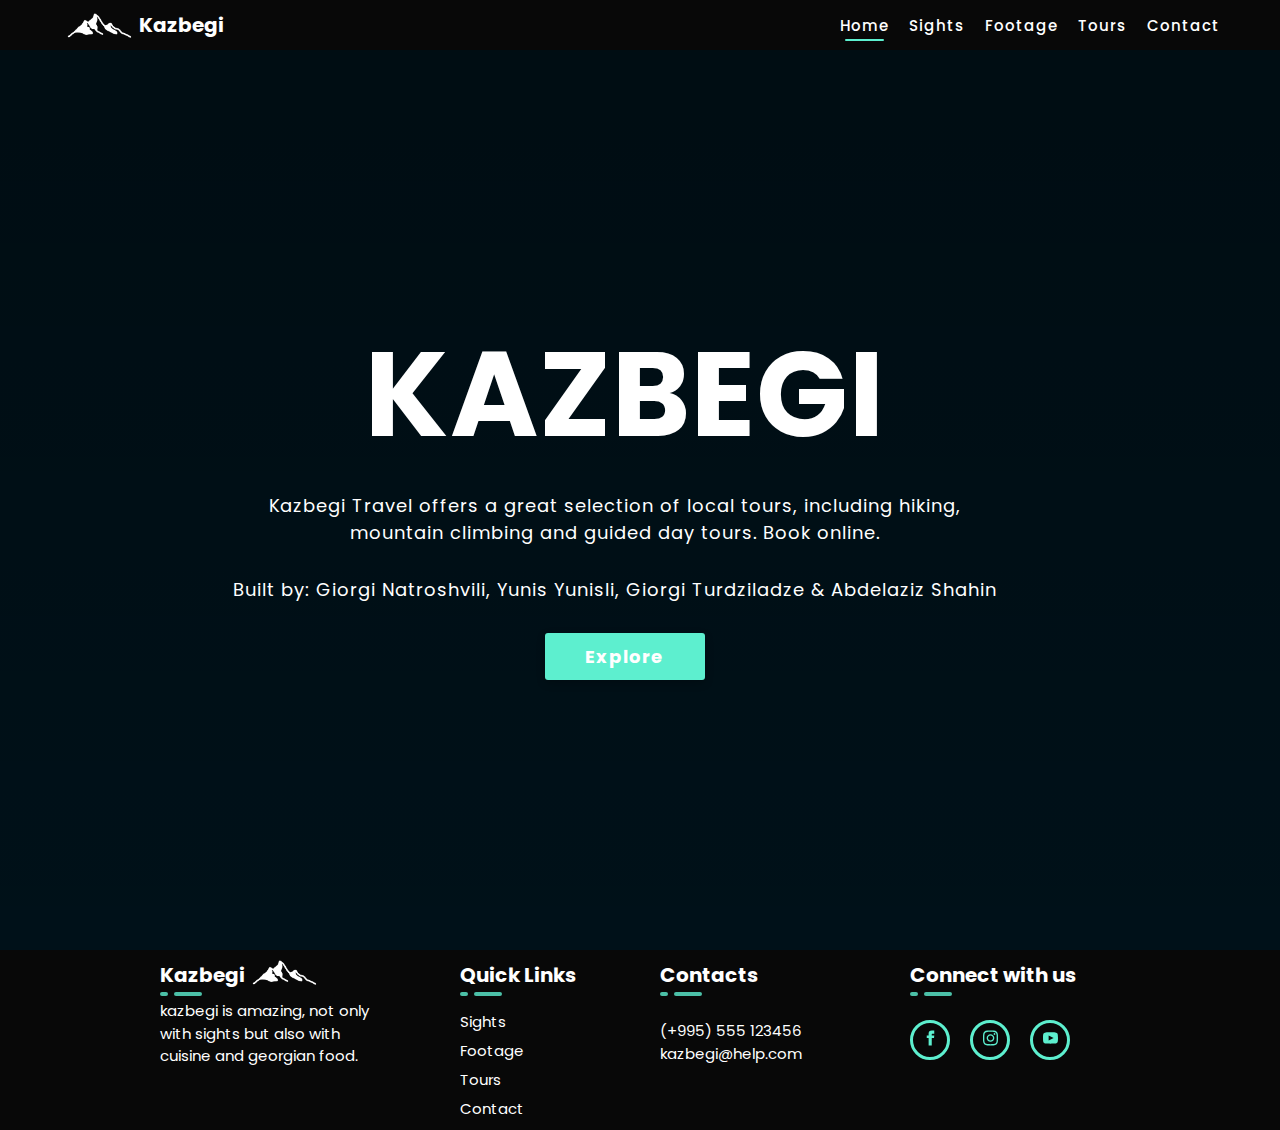
<file: index.html>
<!DOCTYPE html>
<html lang="en">

<head>
    <meta charset="UTF-8">
    <meta http-equiv="X-UA-Compatible" content="IE=edge">
    <meta name="viewport" content="width=device-width, initial-scale=1.0">
    <title>Kazbegi Travel</title>
    <link rel="shortcut icon" href="public/images/logo/mountain-fav.png" type="image/x-icon">
    <link rel="preconnect" href="https://fonts.googleapis.com">
    <link rel="preconnect" href="https://fonts.gstatic.com" crossorigin>
    <link
        href="https://fonts.googleapis.com/css2?family=Dosis:wght@800&family=Poppins:wght@400;500;600;700&display=swap"
        rel="stylesheet">
    <!-- css  -->
    <link rel="stylesheet" href="public/sass/style.css">

</head>

<body>
    <div id="preloader">
    </div>

    <header class="primary-header">
        <div class="left-part">
            <a href="index.html">
                <img src="public/images/logo/mountain.png" alt="Kazbegi Logo" />
                <div class="logo">
                    <h1>Kazbegi</h1>
                </div>
            </a>
        </div>
        <div class="right-part">
            <div class="navbar" role="navigation">
                <ul>
                    <li><a class="active" href="index.html">Home</a></li>
                    <li><a href="sights.html">Sights</a></li>
                    <li><a href="footage.html">Footage</a></li>
                    <li><a href="tours.html">Tours</a></li>
                    <li><a href="contact.html">Contact</a></li>
                </ul>
            </div>
            <div class="ham-menu">
                <div class="line line-1"></div>
                <div class="line line-2"></div>
                <div class="line line-3"></div>
            </div>
        </div>
    </header>

    <main>
        <section class="banner" id="banner">
            <div class="banner-text">
                <h1>Kazbegi</h1>
                <p>Kazbegi Travel offers a great selection of local tours, including hiking, mountain climbing and
                    guided day
                    tours. Book online.</p>
                <p>Built by: Giorgi Natroshvili, Yunis Yunisli, Giorgi Turdziladze & Abdelaziz Shahin</p>
                <a href="sights.html" class="btn btn-get"><span>Explore</span></a>
            </div>
        </section>
    </main>

    <footer>
        <div class="main-container h-card">
            <div class="heading-foo">
                <span class="org">
                    <h1>Kazbegi</h1>
                    <img src="public/images/logo/mountain.png" alt="Kazbegi Logo">
                </span>
                <p>Kazbegi is amazing, not only with sights but also with cuisine and Georgian food. </p>
            </div>
            <div class="social-media">
                <h1>Connect with us</h1>
                <ul>
                    <li>
                        <a href="https://example.com/facebook" target="_blank" rel="me">
                            <svg xmlns="http://www.w3.org/2000/svg" width="24" height="24" viewBox="0 0 24 24"
                                class="fill">
                                <!-- Facebook Icon Path -->
                                <path
                                d="M9 8h-3v4h3v12h5v-12h3.642l.358-4h-4v-1.667c0-.955.192-1.333 1.115-1.333h2.885v-5h-3.808c-3.596 0-5.192 1.583-5.192 4.615v3.385z" />
                            </svg>
                        </a>
                    </li>
                    <li>
                        <a href="https://example.com/twitter" target="_blank" rel="me">
                            <svg xmlns="http://www.w3.org/2000/svg" width="24" height="24" viewBox="0 0 24 24"
                                class="fill">
                                <!-- Twitter Icon Path -->
                                <path
                                d="M12 2.163c3.204 0 3.584.012 4.85.07 3.252.148 4.771 1.691 4.919 4.919.058 1.265.069 1.645.069 4.849 0 3.205-.012 3.584-.069 4.849-.149 3.225-1.664 4.771-4.919 4.919-1.266.058-1.644.07-4.85.07-3.204 0-3.584-.012-4.849-.07-3.26-.149-4.771-1.699-4.919-4.92-.058-1.265-.07-1.644-.07-4.849 0-3.204.013-3.583.07-4.849.149-3.227 1.664-4.771 4.919-4.919 1.266-.057 1.645-.069 4.849-.069zm0-2.163c-3.259 0-3.667.014-4.947.072-4.358.2-6.78 2.618-6.98 6.98-.059 1.281-.073 1.689-.073 4.948 0 3.259.014 3.668.072 4.948.2 4.358 2.618 6.78 6.98 6.98 1.281.058 1.689.072 4.948.072 3.259 0 3.668-.014 4.948-.072 4.354-.2 6.782-2.618 6.979-6.98.059-1.28.073-1.689.073-4.948 0-3.259-.014-3.667-.072-4.947-.196-4.354-2.617-6.78-6.979-6.98-1.281-.059-1.69-.073-4.949-.073zm0 5.838c-3.403 0-6.162 2.759-6.162 6.162s2.759 6.163 6.162 6.163 6.162-2.759 6.162-6.163c0-3.403-2.759-6.162-6.162-6.162zm0 10.162c-2.209 0-4-1.79-4-4 0-2.209 1.791-4 4-4s4 1.791 4 4c0 2.21-1.791 4-4 4zm6.406-11.845c-.796 0-1.441.645-1.441 1.44s.645 1.44 1.441 1.44c.795 0 1.439-.645 1.439-1.44s-.644-1.44-1.439-1.44z" />
                            </svg>
                        </a>
                    </li>
                    <li>
                        <a href="https://example.com/instagram" target="_blank" rel="me">
                            <svg xmlns="http://www.w3.org/2000/svg" width="24" height="24" viewBox="0 0 24 24"
                                class="fill">
                                <!-- Instagram Icon Path -->
                                <path
                                d="M19.615 3.184c-3.604-.246-11.631-.245-15.23 0-3.897.266-4.356 2.62-4.385 8.816.029 6.185.484 8.549 4.385 8.816 3.6.245 11.626.246 15.23 0 3.897-.266 4.356-2.62 4.385-8.816-.029-6.185-.484-8.549-4.385-8.816zm-10.615 12.816v-8l8 3.993-8 4.007z" />
                            </svg>
                        </a>
                    </li>
                </ul>
            </div>
            <div class="main">
                <h1>Quick Links</h1>
                <ul>
                    <li><a href="sights.html">Sights</a></li>
                    <li><a href="footage.html">Footage</a></li>
                    <li><a href="tours.html">Tours</a></li>
                    <li><a href="contact.html">Contact</a></li>
                </ul>
            </div>
            <div class="contact-info">
                <h1>Contacts</h1>
                <div class="contact-info-text">
                    <p><span class="tel">(+995) 555 123456</span></p>
                    <p><a href="mailto:kazbegi@help.com">kazbegi@help.com</a></p>
                </div>
            </div>
        </div>
    </footer>

    <script src="public/js/main.js"></script>
</body>

</html>
</file>
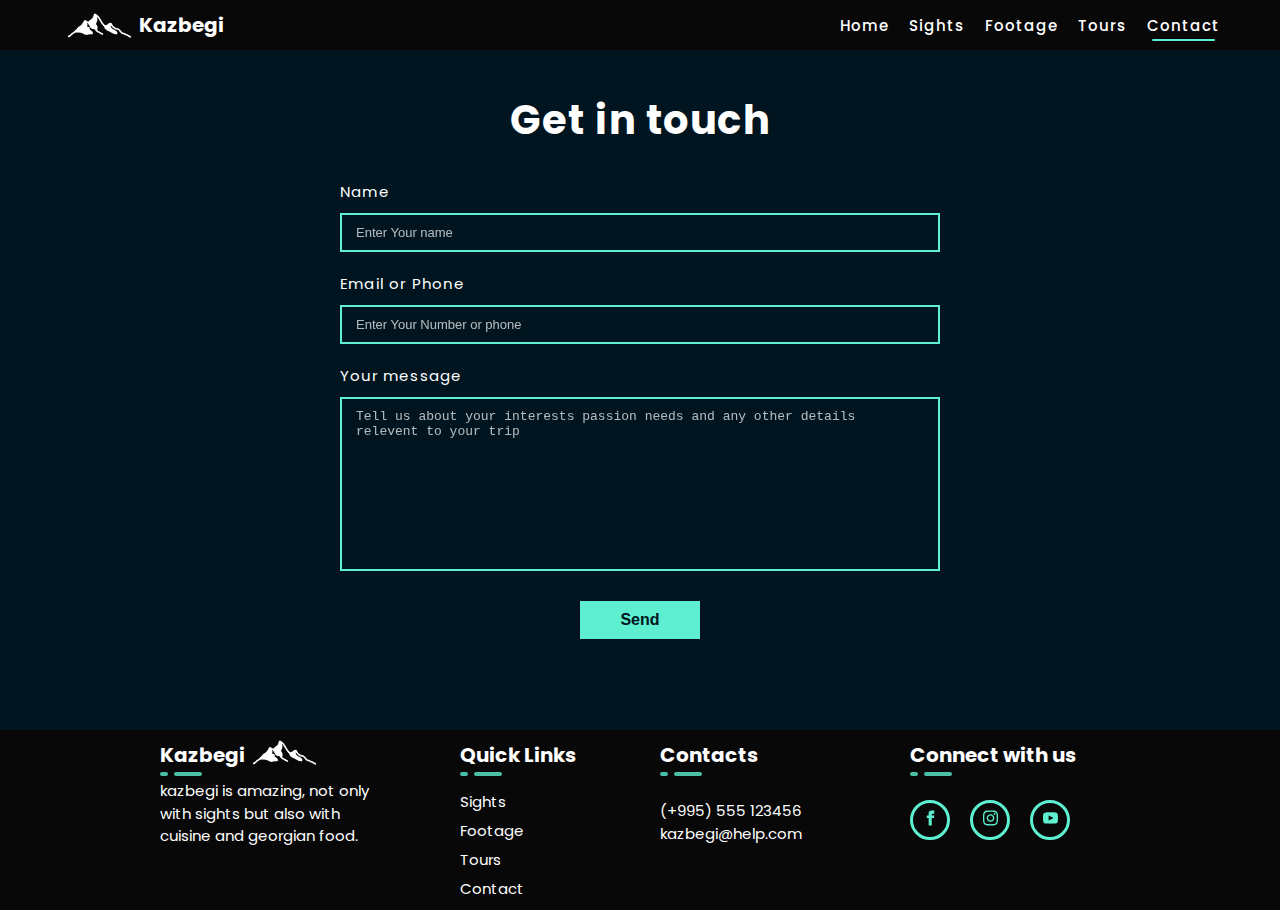
<file: contact.html>
<!DOCTYPE html>
<html lang="en">

<head>
    <meta charset="UTF-8">
    <meta http-equiv="X-UA-Compatible" content="IE=edge">
    <meta name="viewport" content="width=device-width, initial-scale=1.0">
    <title>Kazbegi Travel</title>
    <link rel="shortcut icon" href="public/images/logo/mountain-fav.png" type="image/x-icon">
    <link rel="preconnect" href="https://fonts.googleapis.com">
    <link rel="preconnect" href="https://fonts.gstatic.com" crossorigin>
    <link href="https://fonts.googleapis.com/css2?family=Dosis:wght@800&family=Poppins:wght@400;500;600;700&display=swap"
        rel="stylesheet">
    <link rel="stylesheet" href="public/sass/style.css">
</head>

<body>
    <div id="preloader">
    </div>

    <header class="primary-header">
        <div class="left-part">
            <a href="index.html">
                <img src="public/images/logo/mountain.png" alt="Kazbegi Logo" />
                <div class="logo">
                    <h1>Kazbegi</h1>
                </div>
            </a>
        </div>
        <div class="right-part">
            <div class="navbar" role="navigation">
                <ul>
                    <li><a href="index.html">Home</a></li>
                    <li><a href="sights.html">Sights</a></li>
                    <li><a href="footage.html">Footage</a></li>
                    <li><a href="tours.html">Tours</a></li>
                    <li><a class="active" href="contact.html">Contact</a></li>
                </ul>
            </div>
            <div class="ham-menu">
                <div class="line line-1"></div>
                <div class="line line-2"></div>
                <div class="line line-3"></div>
            </div>
        </div>
    </header>

    <main>
        <section class="contact h-card" id="contact">
            <div class="main-text">
                <h1>Get in touch</h1>
            </div>
            <div class="main-container">
                <form action="#">
                    <div class="name">
                        <label for="name">Name</label>
                        <input type="text" placeholder="Enter Your name " id="name" name="name" class="fn" />
                    </div>
                    <div class="phone">
                        <label for="phone">Email or Phone</label>
                        <input type="text" name="phone" id="phone" class="tel"
                            placeholder="Enter Your Number or phone" />
                    </div>
                    <div class="message">
                        <label for="message">Your message</label>
                        <textarea name="message" id="message" cols="30" rows="10"
                            placeholder="Tell us about your interests passion needs and any other details relevent to your trip"></textarea>
                    </div>
                    <button class="btn-send">Send</button>
                </form>
            </div>
        </section>
    </main>

    <footer>
      <div class="main-container h-card">
          <div class="heading-foo">
              <span class="org">
                  <h1>Kazbegi</h1>
                  <img src="public/images/logo/mountain.png" alt="Kazbegi Logo">
              </span>
              <p>Kazbegi is amazing, not only with sights but also with cuisine and Georgian food. </p>
          </div>
          <div class="social-media">
              <h1>Connect with us</h1>
              <ul>
                  <li>
                      <a href="https://example.com/facebook" target="_blank" rel="me">
                          <svg xmlns="http://www.w3.org/2000/svg" width="24" height="24" viewBox="0 0 24 24"
                              class="fill">
                              <!-- Facebook Icon Path -->
                              <path
                              d="M9 8h-3v4h3v12h5v-12h3.642l.358-4h-4v-1.667c0-.955.192-1.333 1.115-1.333h2.885v-5h-3.808c-3.596 0-5.192 1.583-5.192 4.615v3.385z" />
                          </svg>
                      </a>
                  </li>
                  <li>
                      <a href="https://example.com/twitter" target="_blank" rel="me">
                          <svg xmlns="http://www.w3.org/2000/svg" width="24" height="24" viewBox="0 0 24 24"
                              class="fill">
                              <!-- Twitter Icon Path -->
                              <path
                              d="M12 2.163c3.204 0 3.584.012 4.85.07 3.252.148 4.771 1.691 4.919 4.919.058 1.265.069 1.645.069 4.849 0 3.205-.012 3.584-.069 4.849-.149 3.225-1.664 4.771-4.919 4.919-1.266.058-1.644.07-4.85.07-3.204 0-3.584-.012-4.849-.07-3.26-.149-4.771-1.699-4.919-4.92-.058-1.265-.07-1.644-.07-4.849 0-3.204.013-3.583.07-4.849.149-3.227 1.664-4.771 4.919-4.919 1.266-.057 1.645-.069 4.849-.069zm0-2.163c-3.259 0-3.667.014-4.947.072-4.358.2-6.78 2.618-6.98 6.98-.059 1.281-.073 1.689-.073 4.948 0 3.259.014 3.668.072 4.948.2 4.358 2.618 6.78 6.98 6.98 1.281.058 1.689.072 4.948.072 3.259 0 3.668-.014 4.948-.072 4.354-.2 6.782-2.618 6.979-6.98.059-1.28.073-1.689.073-4.948 0-3.259-.014-3.667-.072-4.947-.196-4.354-2.617-6.78-6.979-6.98-1.281-.059-1.69-.073-4.949-.073zm0 5.838c-3.403 0-6.162 2.759-6.162 6.162s2.759 6.163 6.162 6.163 6.162-2.759 6.162-6.163c0-3.403-2.759-6.162-6.162-6.162zm0 10.162c-2.209 0-4-1.79-4-4 0-2.209 1.791-4 4-4s4 1.791 4 4c0 2.21-1.791 4-4 4zm6.406-11.845c-.796 0-1.441.645-1.441 1.44s.645 1.44 1.441 1.44c.795 0 1.439-.645 1.439-1.44s-.644-1.44-1.439-1.44z" />
                          </svg>
                      </a>
                  </li>
                  <li>
                      <a href="https://example.com/instagram" target="_blank" rel="me">
                          <svg xmlns="http://www.w3.org/2000/svg" width="24" height="24" viewBox="0 0 24 24"
                              class="fill">
                              <!-- Instagram Icon Path -->
                              <path
                              d="M19.615 3.184c-3.604-.246-11.631-.245-15.23 0-3.897.266-4.356 2.62-4.385 8.816.029 6.185.484 8.549 4.385 8.816 3.6.245 11.626.246 15.23 0 3.897-.266 4.356-2.62 4.385-8.816-.029-6.185-.484-8.549-4.385-8.816zm-10.615 12.816v-8l8 3.993-8 4.007z" />
                          </svg>
                      </a>
                  </li>
              </ul>
          </div>
          <div class="main">
              <h1>Quick Links</h1>
              <ul>
                  <li><a href="sights.html">Sights</a></li>
                  <li><a href="footage.html">Footage</a></li>
                  <li><a href="tours.html">Tours</a></li>
                  <li><a href="contact.html">Contact</a></li>
              </ul>
          </div>
          <div class="contact-info">
              <h1>Contacts</h1>
              <div class="contact-info-text">
                  <p><span class="tel">(+995) 555 123456</span></p>
                  <p><a href="mailto:kazbegi@help.com">kazbegi@help.com</a></p>
              </div>
          </div>
      </div>
  </footer>

    <script src="public/js/main.js"></script>
</body>

</html>
</file>
<file: public/sass/style.css>
*,
*::after,
*::before {
  box-sizing: border-box;
  margin: 0;
  padding: 0;
  transition: all 280ms ease-in-out;
}

html {
  font-size: 62.5%;
  scroll-behavior: smooth;
}

::-webkit-scrollbar {
  width: 1rem;
}

::-webkit-scrollbar-track {
  background-color: hsl(198, 100%, 6%);
}

::-webkit-scrollbar-thumb {
  border: 2px solid hsl(198, 100%, 6%);
  border-radius: 50px;
  background-color: hsl(167, 82%, 65%);
}

body {
  font-family: "Poppins", sans-serif;
  background-color: hsl(198, 100%, 6%);
}

a,
a:visited,
a:active {
  text-decoration: none;
  color: hsl(0, 0%, 100%);
}

li {
  list-style: none;
}

#preloadder {
  position: fixed;
  top: 0;
  left: 0;
  width: 100%;
  height: 100%;
  overflow: hidden;
  background-color: hsl(0, 0%, 100%);
  display: flex;
  align-items: center;
  justify-content: center;
  background-image: url(../images/preloadder/loader.gif);
  background-position: center;
  background-repeat: no-repeat;
  background-size: 35%;
  z-index: 99999;
}

.btn {
  color: hsl(0, 0%, 100%);
  font-size: 1.8rem;
  display: flex;
  align-items: center;
  justify-content: center;
  flex-direction: row;
  gap: 0.5rem;
  background-color: hsl(167, 82%, 65%);
  padding: 1rem 2rem;
  border-radius: 3px;
  box-shadow: rgba(0, 0, 0, 0.24) 0px 3px 8px;
  overflow: hidden;
}
.btn span {
  color: hsl(0, 0%, 100%);
  font-weight: 700;
  letter-spacing: 1.2px;
  flex-wrap: nowrap;
}
.btn svg {
  color: hsl(0, 0%, 100%);
  width: 20px;
}
.btn:hover, .btn:visited {
  color: hsl(0, 0%, 100%);
}
.btn:hover span, .btn:visited span {
  transform: translateX(15px);
}
.btn:hover svg, .btn:visited svg {
  transform: translateX(600px);
}

.main-container {
  margin: 2rem auto;
  max-width: 1000px;
}

.main-text {
  max-width: 1000px;
  margin: 2rem auto;
  text-align: center;
  color: hsl(0, 0%, 100%);
}
.main-text h1 {
  font-size: 4rem;
  letter-spacing: 1.5px;
  margin-bottom: 2rem;
}
.main-text h1 span {
  color: hsl(167, 82%, 65%);
}
.main-text p {
  display: inline-block;
  font-size: 1.3rem;
  letter-spacing: 1px;
  position: relative;
  max-width: 80%;
  opacity: 70%;
}
.main-text p::before {
  content: "";
  position: absolute;
  top: 50%;
  left: -15px;
  transform: translateY(-50%) rotate(-45deg);
  width: 10px;
  height: 10px;
  border-radius: 50px;
  opacity: 20%;
  background-color: hsl(167, 82%, 65%);
}
.main-text p::after {
  content: "";
  position: absolute;
  top: 50%;
  right: -15px;
  transform: translateY(-50%) rotate(-45deg);
  width: 10px;
  height: 10px;
  border-radius: 50px;
  opacity: 20%;
  background-color: hsl(167, 82%, 65%);
}

.grid {
  display: grid;
}
.grid-2 {
  grid-template-columns: 1fr 1fr;
}
.grid-3 {
  grid-template-columns: 1fr 1fr 1fr;
}

.overlay1 {
  position: absolute;
  top: 0;
  left: 0;
  background: linear-gradient(rgb(0, 23, 33), transparent);
  width: 100%;
  height: 50px;
}

.overlay2 {
  position: absolute;
  bottom: 0;
  left: 0;
  background: linear-gradient(transparent, rgb(0, 23, 33));
  width: 100%;
  height: 50px;
}

.image-box {
  cursor: pointer;
  position: relative;
  z-index: -1;
  height: 450px;
  overflow: hidden;
  border-radius: 15px;
  box-shadow: rgba(0, 0, 0, 0.16) 0px 3px 6px, rgba(0, 0, 0, 0.23) 0px 3px 6px;
}
.image-box img {
  object-fit: cover;
  width: 100%;
  height: 100%;
}
.image-box .overlay {
  position: absolute;
  top: 0;
  left: 0;
  background-color: hsl(0, 0%, 10%);
  width: 100%;
  height: 100%;
  opacity: 60%;
}
.image-box-text {
  position: absolute;
  bottom: 10px;
  left: 15px;
}
.image-box-text h2 {
  font-size: 3rem;
  color: hsl(0, 0%, 100%);
  opacity: 80%;
}
.image-box-text p {
  font-size: 1.5rem;
  font-weight: 500;
  color: hsl(0, 0%, 100%);
  opacity: 80%;
}

.primary-header {
  position: sticky;
  top: 0;
  left: 0;
  width: 100%;
  display: flex;
  justify-content: space-between;
  align-items: center;
  background-color: hsl(0, 0%, 3%);
  color: hsl(0, 0%, 100%);
  padding: 1rem 2rem;
  z-index: 9999;
}
.primary-header .left-part,
.primary-header .left-part a {
  display: flex;
  flex-direction: row;
  align-items: center;
  cursor: pointer;
}
.primary-header .left-part img,
.primary-header .left-part a img {
  height: 25px;
  filter: grayscale(1) invert(1);
}
.primary-header .left-part .logo,
.primary-header .left-part a .logo {
  display: none;
}
.primary-header .left-part .logo h1,
.primary-header .left-part a .logo h1 {
  font-family: "Poppins", sans-serif;
  font-size: 2rem;
}
.primary-header .right-part .navbar {
  opacity: 0;
  position: absolute;
  top: -500px;
  right: 0;
  display: flex;
  flex-direction: column;
  width: 70%;
  gap: 1.5rem;
  letter-spacing: 1px;
  background-color: hsl(0, 0%, 10%);
  box-shadow: rgba(0, 0, 0, 0.3) 0px 19px 38px, rgba(0, 0, 0, 0.22) 0px 15px 12px;
  padding: 1rem;
}
.primary-header .right-part .navbar ul {
  display: flex;
  align-items: center;
  gap: 2rem;
  flex-direction: column;
}
.primary-header .right-part .navbar ul li {
  position: relative;
}
.primary-header .right-part .navbar ul li a {
  color: hsl(0, 0%, 100%);
  font-size: 2rem;
  font-weight: 500;
}
.primary-header .right-part .navbar ul li a:hover {
  color: hsl(167, 82%, 65%);
}
.primary-header .right-part .navbar ul li a.active::after {
  content: "";
  display: block;
  position: absolute;
  width: calc(100% - 10px);
  border-radius: 2px;
  left: 5px;
  bottom: -4px;
  height: 2px;
  background-color: hsl(167, 82%, 65%);
}
.primary-header .right-part .navbar.active {
  opacity: 1;
  top: 50px;
}
.primary-header .right-part .ham-menu {
  display: flex;
  flex-direction: column;
  justify-content: center;
  align-items: center;
  gap: 0.5rem;
  cursor: pointer;
}
.primary-header .right-part .ham-menu .line {
  width: 35px;
  height: 0.6rem;
  background-color: hsl(0, 0%, 100%);
  border-radius: 5px;
}
.primary-header .right-part .ham-menu.active .line {
  transform-origin: 10px 3px;
}
.primary-header .right-part .ham-menu.active .line-1 {
  transform: rotate(405deg);
}
.primary-header .right-part .ham-menu.active .line-2 {
  display: none;
}
.primary-header .right-part .ham-menu.active .line-3 {
  transform: rotate(-405deg);
}

.banner {
  position: relative;
  background: linear-gradient(rgba(0, 0, 0, 0.4), rgba(0, 0, 0, 0.2)), url("https://images.unsplash.com/photo-1607068891828-f16297950a66?q=80&w=2702&auto=format&fit=crop&ixlib=rb-4.0.3&ixid=M3wxMjA3fDB8MHxwaG90by1wYWdlfHx8fGVufDB8fHx8fA%3D%3D");
  background-position: center;
  background-size: cover;
  background-repeat: no-repeat;
  width: 100%;
  height: 100vh;
  display: flex;
  align-items: center;
  padding: 1rem 5rem 1rem 2rem;
}
.banner-text {
  width: 100%;
  margin: 0 auto;
  text-align: left;
  line-height: 1.5;
}
.banner-text h1 {
  font-size: 8vh;
  color: hsl(0, 0%, 100%);
  margin-bottom: 2rem;
  letter-spacing: 1px;
  text-transform: uppercase;
  line-height: 1.3;
  font-family: "Poppins", sans-serif;
}
.banner-text h1 span {
  color: hsl(167, 82%, 65%);
}
.banner-text p {
  color: hsl(0, 0%, 100%);
  font-size: 1.8rem;
  letter-spacing: 1px;
  margin-bottom: 3rem;
  padding-right: 2rem;
}
.banner-text .btn-get {
  display: inline-block;
  padding: 1rem 4rem;
}
.banner-text .btn-get:hover {
  background-color: hsl(167, 61%, 45%);
}

.explore {
  width: 100%;
  height: 100%;
  padding: 2rem;
}
.explore .main-container {
  display: grid;
  grid-template-columns: repeat(auto-fit, minmax(275px, 1fr));
  gap: 2rem;
}

.about {
  padding: 2rem;
}
.about .main-container {
  display: grid;
  grid-template-columns: 1fr;
  border-radius: 10px;
  overflow: hidden;
  box-shadow: rgba(0, 0, 0, 0.25) 0px 0.0625em 0.0625em, rgba(0, 0, 0, 0.25) 0px 0.125em 0.5em, rgba(255, 255, 255, 0.1) 0px 0px 0px 1px inset;
}
.about .main-container video {
  width: 100%;
  height: 100%;
  object-fit: cover;
}

.tour {
  width: 100%;
  padding: 2rem;
}
.tour .main-container {
  margin: 5rem auto 3rem auto;
}
.tour .main-container .tour-cards {
  display: grid;
  grid-template-columns: 1fr;
  gap: 2rem;
}
.tour .main-container .tour-cards:not(:first-child) {
  margin-top: 8rem;
}
.tour .main-container .tour-cards .image-box {
  border-radius: 5px;
  grid-column: span 2;
  height: auto;
}
.tour .main-container .tour-cards .image-box .overlay {
  opacity: 25%;
}
.tour .main-container .tour-cards .image-box-text h2 {
  font-size: 1.3rem;
}
.tour .main-container .tour-cards .image-box-text p {
  font-size: 1rem;
}
.tour .main-container .tour-cards-text {
  color: hsl(0, 0%, 100%);
  line-height: 1.7;
}
.tour .main-container .tour-cards-text h1 {
  cursor: pointer;
  font-size: 3rem;
  margin-bottom: 1rem;
}
.tour .main-container .tour-cards-text h1:hover {
  color: hsl(167, 82%, 65%);
}
.tour .main-container .tour-cards-text p {
  cursor: pointer;
  font-size: 1.3rem;
  opacity: 70%;
  margin-bottom: 3rem;
}
.tour .main-container .tour-cards-text .btn-map {
  display: flex;
  align-items: center;
  flex-direction: row;
  column-gap: 0.5rem;
  color: hsl(167, 82%, 65%);
  text-decoration: underline;
}
.tour .main-container .tour-cards-text .btn-map svg {
  width: 25px;
}
.tour .main-container .tour-cards-text .btn-map span {
  font-size: 1.4rem;
}
.tour .main-container .tour-cards-text .price {
  width: 100%;
  max-width: 500px;
  cursor: pointer;
  margin-top: 3rem;
  display: flex;
  flex-direction: row;
  align-items: center;
  color: hsl(0, 0%, 3%);
  border-radius: 50px;
  text-align: center;
}
.tour .main-container .tour-cards-text .price p {
  padding: 0.6rem;
  background-color: hsl(0, 0%, 100%);
  text-align: center;
  font-size: 1.3rem;
  flex-basis: 35%;
  margin: 0;
  color: hsl(0, 0%, 3%);
  opacity: 100%;
  font-weight: 700;
  display: flex;
  flex-direction: column;
  border-radius: 10rem 0rem 0rem 10rem;
}
.tour .main-container .tour-cards-text .price h2 {
  padding: 1.5rem 0rem;
  border-radius: 0rem 10rem 10rem 0rem;
  background-color: hsl(0, 0%, 90%);
  flex-basis: 75%;
  opacity: 80%;
}
.tour .individual-tours {
  width: 100%;
  text-align: center;
  font-size: 1.5rem;
  font-weight: 700;
  color: hsl(167, 82%, 65%);
  background-color: transparent;
}
.tour .individual-tours a {
  font-size: 2rem;
  color: hsl(0, 0%, 100%);
}
.tour .individual-tours a:hover {
  color: hsl(167, 82%, 65%);
}

.sale {
  background: linear-gradient(to top left, rgba(17, 97, 106, 0.3), rgba(255, 255, 255, 0)), url("https://images.unsplash.com/photo-1488415032361-b7e238421f1b?ixlib=rb-1.2.1&ixid=MnwxMjA3fDB8MHxwaG90by1wYWdlfHx8fGVufDB8fHx8&auto=format&fit=crop&w=869&q=80");
  background-repeat: no-repeat;
  background-size: cover;
  background-position: center;
  width: 100%;
  height: 100vh;
  color: hsl(0, 0%, 100%);
  padding: 5rem 2rem;
  position: relative;
  display: flex;
  justify-content: center;
  align-items: center;
}
.sale .heading {
  display: flex;
  justify-content: space-between;
  align-items: center;
  flex-direction: row;
  margin-bottom: 2rem;
}
.sale .heading h1 {
  cursor: pointer;
  font-size: 4rem;
}
.sale .heading h1:hover {
  color: hsl(167, 82%, 65%);
}
.sale .heading h2 {
  font-size: 1.6rem;
  text-transform: uppercase;
  padding: 0.5rem 1rem;
  background-color: hsl(198, 100%, 6%);
  color: hsl(167, 82%, 65%);
  border-radius: 50px;
}
.sale .info {
  width: 100%;
  margin-bottom: 2rem;
}
.sale .info p {
  font-size: 1.4rem;
}
.sale .price {
  width: 100%;
  max-width: 500px;
  cursor: pointer;
  margin-top: 3rem;
  display: flex;
  flex-direction: row;
  align-items: center;
  color: hsl(0, 0%, 3%);
  border-radius: 50px;
  text-align: center;
}
.sale .price p {
  padding: 0.6rem;
  background-color: hsl(0, 0%, 100%);
  text-align: center;
  font-size: 1.3rem;
  flex-basis: 35%;
  margin: 0;
  color: hsl(0, 0%, 3%);
  opacity: 100%;
  font-weight: 700;
  display: flex;
  flex-direction: column;
  border-radius: 10rem 0rem 0rem 10rem;
}
.sale .price h2 {
  padding: 1.5rem 0rem;
  border-radius: 0rem 10rem 10rem 0rem;
  background-color: hsl(0, 0%, 90%);
  flex-basis: 75%;
  opacity: 80%;
}

.footage {
  padding: 2rem;
}
.footage .main-container {
  display: grid;
  grid-template-columns: repeat(auto-fit, minmax(275px, 1fr));
  gap: 2rem;
  margin-top: 4rem;
}
.footage .main-container .image {
  position: relative;
  cursor: pointer;
  width: 100%;
  height: 280px;
  background-color: #2dbb9c;
  border-radius: 3px;
  overflow: hidden;
}
.footage .main-container .image img {
  width: 100%;
  height: 100%;
  object-fit: cover;
}
.footage .main-container .image h3 {
  position: absolute;
  top: 50%;
  left: 50%;
  transform: translateX(-50%) translateY(-50%);
  color: hsl(0, 0%, 100%);
  font-size: 3rem;
  text-align: center;
  text-transform: uppercase;
  opacity: 0;
}
.footage .main-container .image:hover {
  transform: scale(1.02);
}
.footage .main-container .image:hover img {
  opacity: 70%;
}
.footage .main-container .image:hover h3 {
  opacity: 1;
}

.contact {
  padding: 2rem;
  min-height: calc(100vh - 220px);
}
.contact .main-container form {
  width: 100%;
  max-width: 600px;
  color: hsl(0, 0%, 100%);
  display: flex;
  justify-content: center;
  align-items: center;
  flex-direction: column;
  row-gap: 1rem;
  margin: 0 auto;
}
.contact .main-container .btn-send {
  margin-top: 2rem;
  padding: 1rem 4rem;
  border: none;
  cursor: pointer;
  background-color: hsl(167, 82%, 65%);
  color: hsl(198, 100%, 6%);
  font-weight: 700;
  font-size: 1.6rem;
}
.contact .main-container .btn-send:hover {
  background-color: hsl(167, 61%, 45%);
}
.contact .main-container .phone,
.contact .main-container .name,
.contact .main-container .message {
  width: 100%;
  display: flex;
  flex-direction: column;
}
.contact .main-container .phone label,
.contact .main-container .name label,
.contact .main-container .message label {
  font-size: 1.5rem;
  margin: 1rem 0;
  letter-spacing: 1.2px;
}
.contact .main-container .phone input,
.contact .main-container .phone textarea,
.contact .main-container .name input,
.contact .main-container .name textarea,
.contact .main-container .message input,
.contact .main-container .message textarea {
  padding: 1rem 1.4rem;
  font-size: 1.3rem;
  border: 2px solid hsl(167, 82%, 65%);
  background-color: transparent;
  outline: none;
  color: hsl(167, 82%, 65%);
  resize: none;
}
.contact .main-container .phone input::placeholder,
.contact .main-container .phone textarea::placeholder,
.contact .main-container .name input::placeholder,
.contact .main-container .name textarea::placeholder,
.contact .main-container .message input::placeholder,
.contact .main-container .message textarea::placeholder {
  color: hsl(0, 0%, 100%);
  opacity: 70%;
}

footer {
  background-color: hsl(0, 0%, 3%);
}
footer .footer-image {
  width: 100%;
  height: 80vh;
  background: url("https://images.unsplash.com/photo-1604067276420-ed543c169968?q=80&w=2674&auto=format&fit=crop&ixlib=rb-4.0.3&ixid=M3wxMjA3fDB8MHxwaG90by1wYWdlfHx8fGVufDB8fHx8fA%3D%3D");
  background-position: center;
  background-repeat: no-repeat;
  background-size: cover;
  position: relative;
}
footer .footer-image .overlay2 {
  background: linear-gradient(transparent, rgb(8, 8, 8), rgb(8, 8, 8));
}
footer .main-container {
  background-color: hsl(0, 0%, 3%);
  color: hsl(0, 0%, 100%);
  margin: 0rem auto;
  padding: 1rem 2rem;
  display: grid;
  grid-template-columns: repeat(auto-fit, minmax(200px, 1fr));
  gap: 4rem;
}
footer .main-container img {
  filter: grayscale(1) invert(1);
  margin-bottom: 0.1rem;
  height: 25px;
}
footer .main-container p {
  line-height: 1.5;
  font-size: 1.5rem;
  text-transform: lowercase;
}
footer .main-container h1 {
  font-size: 2rem;
  position: relative;
}
footer .main-container h1::after {
  content: "";
  position: absolute;
  bottom: -6px;
  left: 1.4rem;
  width: 28px;
  height: 0.4rem;
  background-color: hsl(167, 82%, 65%);
  border-radius: 8px;
  opacity: 80%;
}
footer .main-container h1::before {
  content: "";
  position: absolute;
  bottom: -6px;
  left: 0;
  width: 0.8rem;
  height: 0.4rem;
  background-color: hsl(167, 82%, 65%);
  border-radius: 8px;
  opacity: 80%;
}
footer .main-container .heading-foo span {
  display: flex;
}
footer .main-container .heading-foo h1 {
  margin-bottom: 1rem;
}
footer .main-container .social-media {
  order: 3;
  display: flex;
  justify-content: left;
  flex-direction: column;
  gap: 3rem;
}
footer .main-container .social-media ul {
  display: flex;
  align-items: center;
  flex-direction: row;
  gap: 2rem;
}
footer .main-container .social-media ul li {
  cursor: pointer;
  flex-wrap: nowrap;
  width: 40px;
  aspect-ratio: 1/1;
  background-color: transparent;
  border: 3px solid hsl(167, 82%, 65%);
  border-radius: 100px;
  display: flex;
  justify-content: center;
  align-items: center;
}
footer .main-container .social-media ul li .fill {
  fill: hsl(167, 82%, 65%);
}
footer .main-container .social-media ul li svg {
  color: hsl(167, 82%, 65%);
  width: 1.5rem;
}
footer .main-container .social-media ul li:hover {
  background-color: hsl(167, 82%, 65%);
}
footer .main-container .social-media ul li:hover .fill {
  fill: hsl(198, 100%, 6%);
}
footer .main-container .social-media ul li:hover svg {
  color: hsl(198, 100%, 6%);
}
footer .main-container .main {
  display: flex;
  justify-content: left;
  flex-direction: column;
  gap: 2rem;
}
footer .main-container .main ul {
  display: flex;
  flex-direction: column;
  gap: 0.6rem;
}
footer .main-container .main ul li a {
  font-size: 1.5rem;
}
footer .main-container .main ul li a:hover {
  color: hsl(167, 82%, 65%);
}
footer .main-container .contact-info {
  display: flex;
  flex-direction: column;
  gap: 3rem;
}
footer .credit {
  margin: 5rem auto 0rem;
  padding: 0 0 4rem 0;
  color: hsl(0, 0%, 100%);
  text-align: center;
  letter-spacing: 1.2px;
}
footer .credit a {
  color: hsl(167, 82%, 65%);
}

@media (min-width: 868px) {
  #preloadder {
    background-size: 15%;
  }
  .primary-header {
    padding: 1rem 6rem;
    gap: 2rem;
  }
  .primary-header .left-part .logo,
  .primary-header .left-part a .logo {
    display: inline-block;
  }
  .primary-header .right-part {
    display: flex;
    flex-direction: row;
    justify-content: space-between;
  }
  .primary-header .right-part .navbar {
    background-color: transparent;
    box-shadow: none;
    opacity: 1;
    flex-direction: row;
    width: 100%;
    position: relative;
    top: 0;
    right: 0;
    padding: 0;
  }
  .primary-header .right-part .navbar ul {
    flex-direction: row;
  }
  .primary-header .right-part .navbar ul li a {
    font-size: 1.5rem;
  }
  .primary-header .right-part .ham-menu {
    display: none;
  }
  .banner-text {
    text-align: center;
    width: 65%;
  }
  .banner-text h1 {
    font-size: 12rem;
  }
  .about .main-text p {
    width: 80%;
  }
  .tour .main-container .tour-cards {
    grid-template-columns: 1fr 1fr;
  }
  .tour .main-container .tour-cards .image-box {
    grid-column: 1/1;
  }
  .sale .info {
    width: 50%;
  }
  footer .main-container .main {
    padding: 0 0 0 5rem;
  }
}

/*# sourceMappingURL=style.css.map */
</file>
